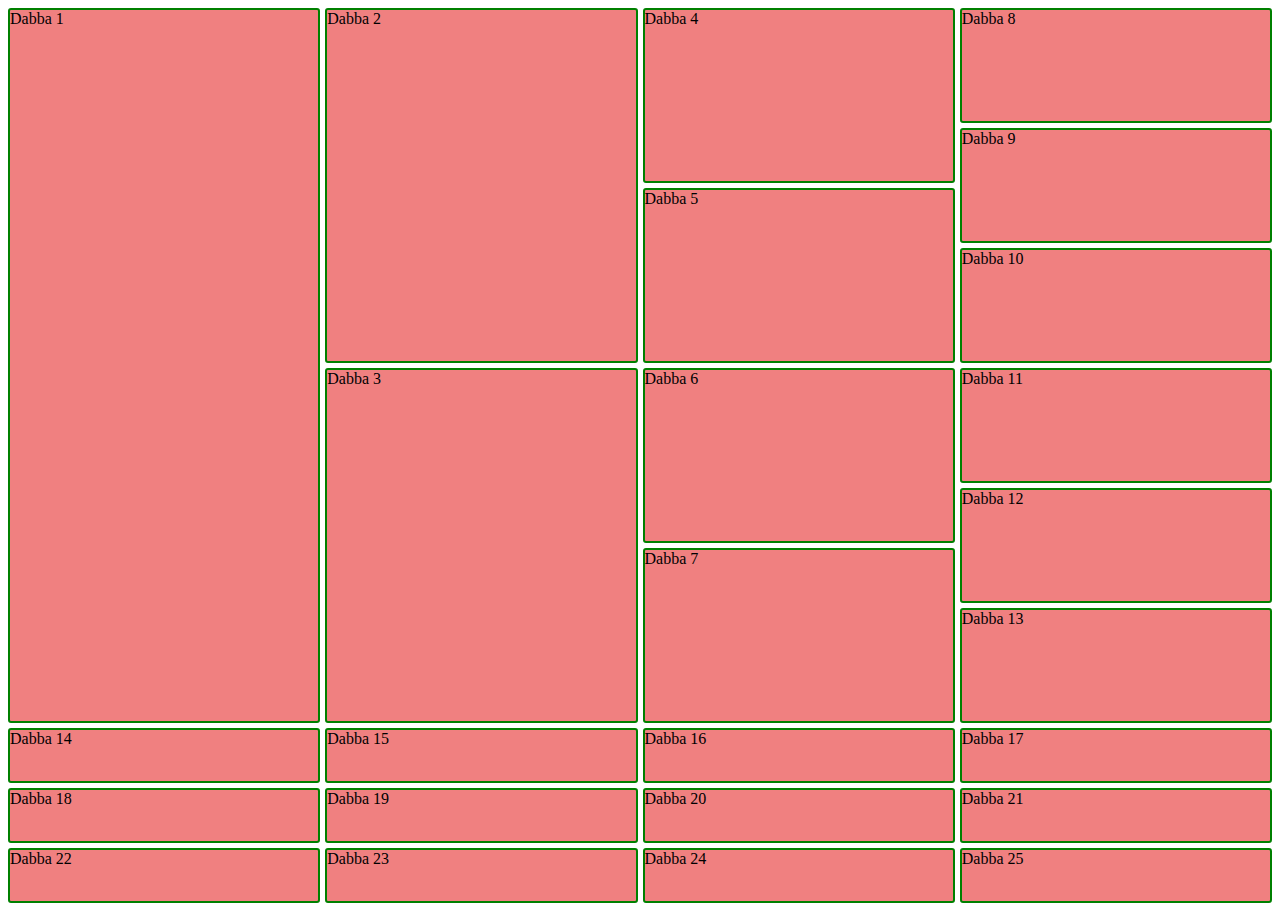
<file: shariful/FirtPhp/Design/grid/grid.html>
<!DOCTYPE html>
<html lang="en">
<head>
    <meta charset="UTF-8">
    <meta http-equiv="X-UA-Compatible" content="IE=edge">
    <meta name="viewport" content="width=device-width, initial-scale=1.0">
    <title>grid</title>
</head>
<style>
    .container{
        display: grid;
        grid-template-columns: repeat(auto-fill, minmax(250px,1fr));
        grid-gap: 5px;
        grid-auto-rows: minmax(55px,auto);
        grid-auto-columns: minmax(50px,auto);
    }
    .items{
        background-color: lightcoral;
        border: 2px solid green;
        border-radius: 3px;
    }
    #items-1{
        grid-row-start: 1;
        grid-row-end: 13;
    }
    #items-2{
        grid-row-start: 1;
        grid-row-end: 7;
    }
    #items-3{
        grid-row-start: 7;
        grid-row-end: 13;
    }
    #items-4{
        grid-row-start: 1;
        grid-row-end: 4;
    }
    #items-5{
        grid-row-start: 4;
        grid-row-end: 7;
    }
    #items-6{
        grid-row-start: 7;
        grid-row-end: 10;
    }
    #items-7{
        grid-row-start: 10;
        grid-row-end: 13;
    }
    #items-8{
        grid-row-start: 1;
        grid-row-end: 3;
    }
    #items-9{
        grid-row-start: 3;
        grid-row-end: 5;
    }
    #items-10{
        grid-row-start: 5;
        grid-row-end: 7;
    }
    #items-11{
        grid-row-start:7;
        grid-row-end: 9;
    }
    #items-12{
        grid-row-start: 9;
        grid-row-end: 11;
    }
    #items-13{
        grid-row-start: 11;
        grid-row-end: 13;
    }
</style>
<body>
    <div class="container">
        <div class="items" id="items-1">Dabba 1</div>
        <div class="items" id="items-2">Dabba 2</div>
        <div class="items" id="items-3">Dabba 3</div>
        <div class="items" id="items-4">Dabba 4</div>
        <div class="items" id="items-5">Dabba 5</div>
        <div class="items" id="items-6">Dabba 6</div>
        <div class="items" id="items-7">Dabba 7</div>
        <div class="items" id="items-8">Dabba 8</div>
        <div class="items" id="items-9">Dabba 9</div>
        <div class="items" id="items-10">Dabba 10</div>
        <div class="items" id="items-11">Dabba 11</div>
        <div class="items" id="items-12">Dabba 12</div>
        <div class="items" id="items-13">Dabba 13</div>
        <div class="items" id="items-14">Dabba 14</div>
        <div class="items" id="items-15">Dabba 15</div>
        <div class="items" id="items-16">Dabba 16</div>
        <div class="items" id="items-17">Dabba 17</div>
        <div class="items" id="items-18">Dabba 18</div>
        <div class="items" id="items-19">Dabba 19</div>
        <div class="items" id="items-20">Dabba 20</div>
        <div class="items" id="items-21">Dabba 21</div>
        <div class="items" id="items-22">Dabba 22</div>
        <div class="items" id="items-23">Dabba 23</div>
        <div class="items" id="items-24">Dabba 24</div>
        <div class="items" id="items-25">Dabba 25</div>
    </div>
</body>
</html>
</file>
